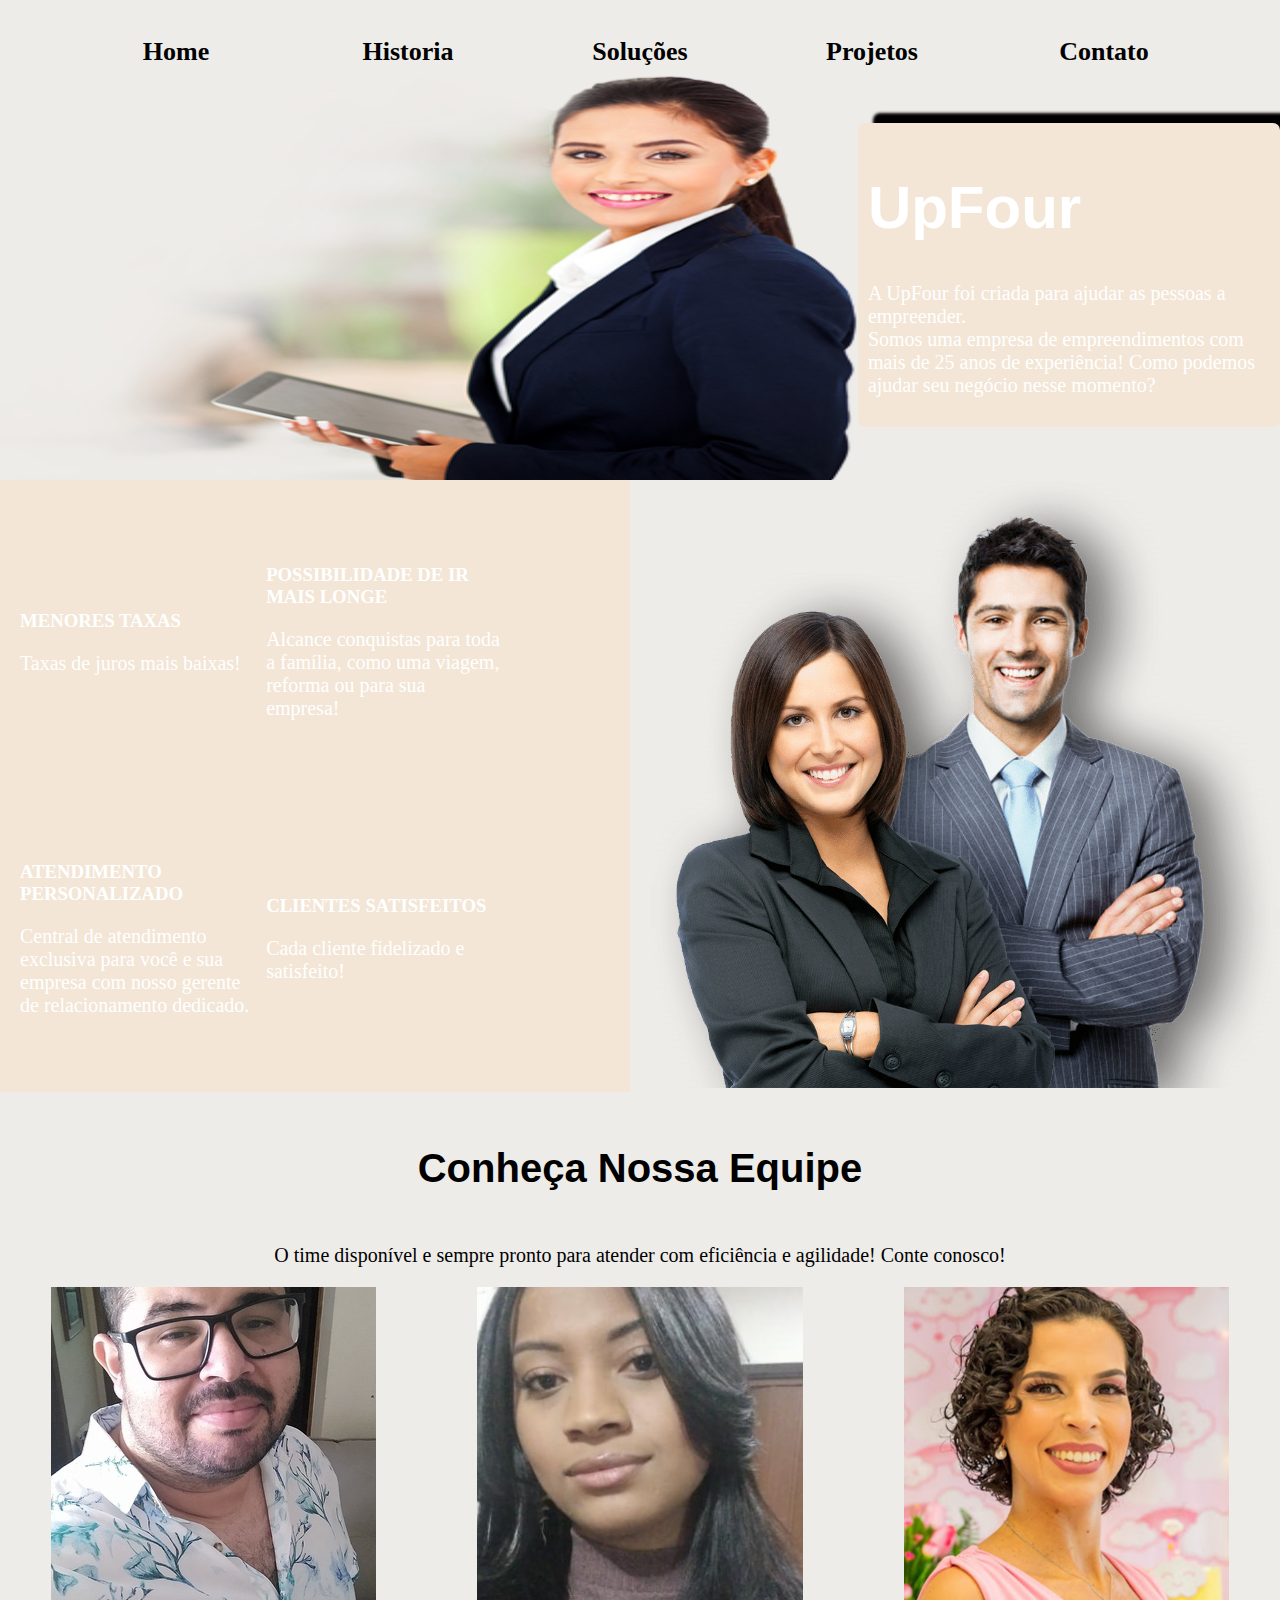
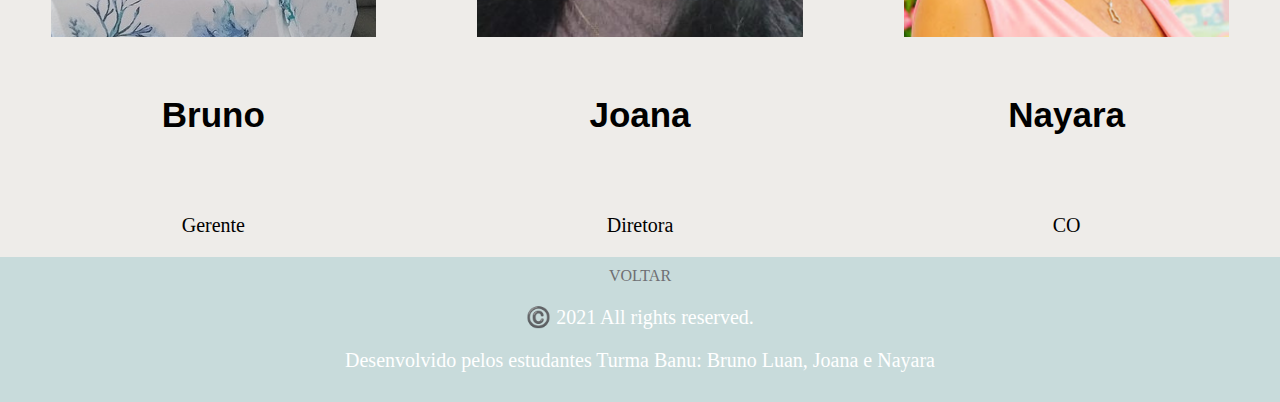
<file: Quem somos nós/index.html>
<!DOCTYPE html>
<html lang="en">
<head>
    <meta charset="UTF-8">
    <meta http-equiv="X-UA-Compatible" content="IE=edge">
    <meta name="viewport" content="width=device-width, initial-scale=1.0">
    <link rel="stylesheet" href="style.css" media="screen">
    <title>UpFour</title>
</head>
<body>
    <nav>
        <ul>
            <li class="items"><a href="/index.html">Home</a></li>
            <li class="items"><a href="/historia.html">Historia</a></li>
            <li class="items"><a href="/solucoes.html">Soluções</a></li>
            <li class="items"><a href="/projeto.html">Projetos</a></li>
            <li class="items"><a href="/formulario.html">Contato</a></li>
        </ul>
    </nav>
    <section id="inicio">
        <div class="container">
            <img class="imagem-inicio" src="imagens/mulher.png">
            <div class="container-inicio">
                <h1 >UpFour</h1>
                <p> 
                    A UpFour foi criada para ajudar as pessoas a empreender.<br>
                    Somos uma empresa de empreendimentos com mais de 25 anos de experiência! 
                    Como podemos ajudar seu negócio nesse momento?<br>
                </p>
            </div>
        </div>
    </section>

    <section id="informacao-da-pagina">
        <div class="container">
            <div class="informacao-content">
                <div>
                    <h3>MENORES TAXAS</h3>
                    <p>Taxas de juros mais baixas!</p>
                </div>
                <div>
                    <h3>POSSIBILIDADE DE IR MAIS LONGE</h3>
                    <p>Alcance conquistas para toda a família, como uma viagem, reforma ou para sua empresa!</p>
                </div><div>
                    <h3>ATENDIMENTO PERSONALIZADO</h3>
                    <p>Central de atendimento exclusiva para você e sua empresa com nosso gerente de relacionamento dedicado.</p>
                </div><div>
                    <h3>CLIENTES SATISFEITOS</h3>
                    <p>Cada cliente fidelizado e satisfeito!</p>
                </div>
            </div>
            <div class="img-content">
                <img class="imagem-pessoa" src="imagens/pessoas.png">
            </div>
        </div>
    </section>

    <section id="pessoas">
        <div class="container">
            <div class="text-content">
                <h4>Conheça Nossa Equipe</h4>
                <p>O time disponível e sempre pronto para atender com eficiência e agilidade! Conte conosco!</p>
            </div>
            <div class="usuarios-content">
                <div>
                    <div class="usuario-image" style="background: url(imagens/Bruno.png) top center;">

                    </div>
                    <h5>Bruno</h5>
                    <p>Gerente</p>
                </div>
                <div>
                    <div class="usuario-image" style="background: url(imagens/Joana.png) center center;">

                    </div>
                    <h5>Joana</h5>
                    <p>Diretora</p>
                </div>
                <div>
                    <div class="usuario-image" style="background: url(imagens/eu.png) center center;">

                    </div>
                    <h5>Nayara</h5>
                    <p>CO</p>
                </div>
            </div>
        </div>
    </section>

    <footer>
        <a href="#topo">VOLTAR</a>
        <p class="text">©️ 2021 All rights reserved.</p>
        <p>Desenvolvido pelos estudantes Turma Banu: Bruno Luan, Joana e Nayara </p>

    </footer>


</body>
</html>
</file>
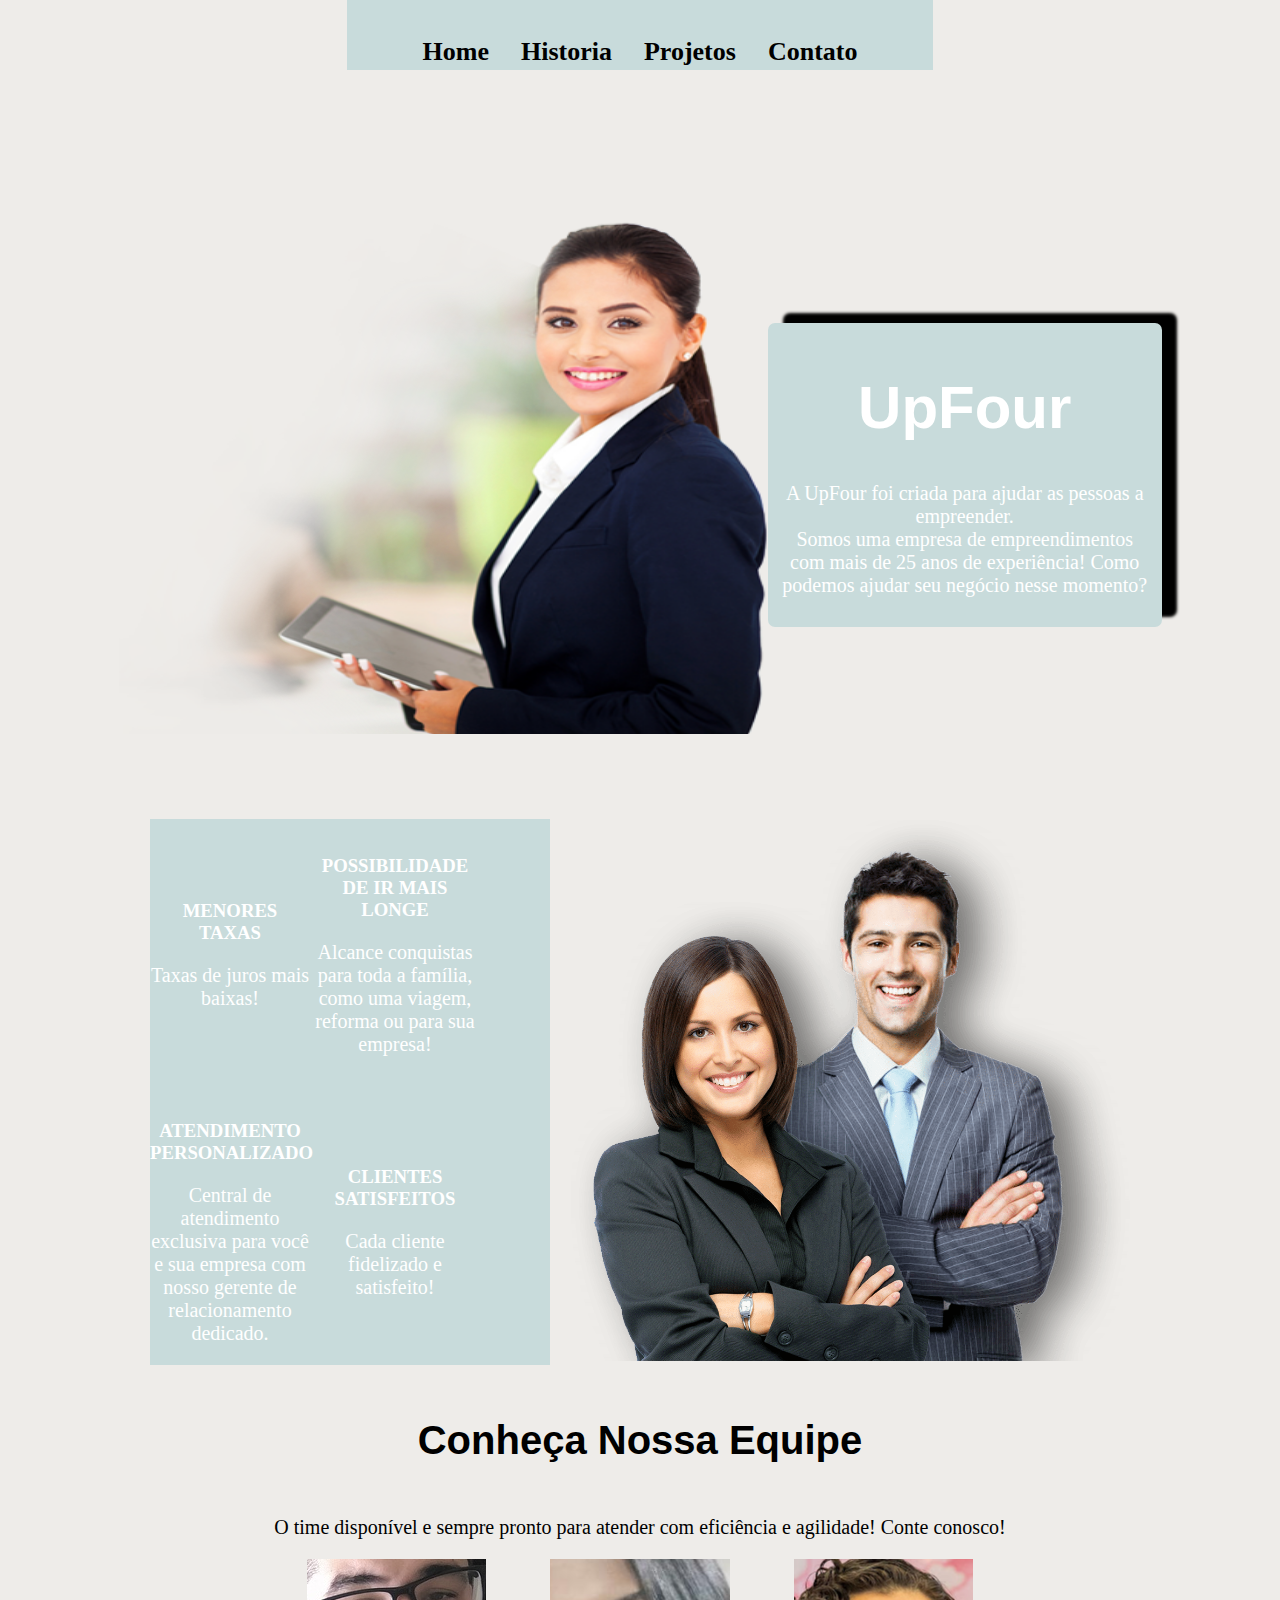
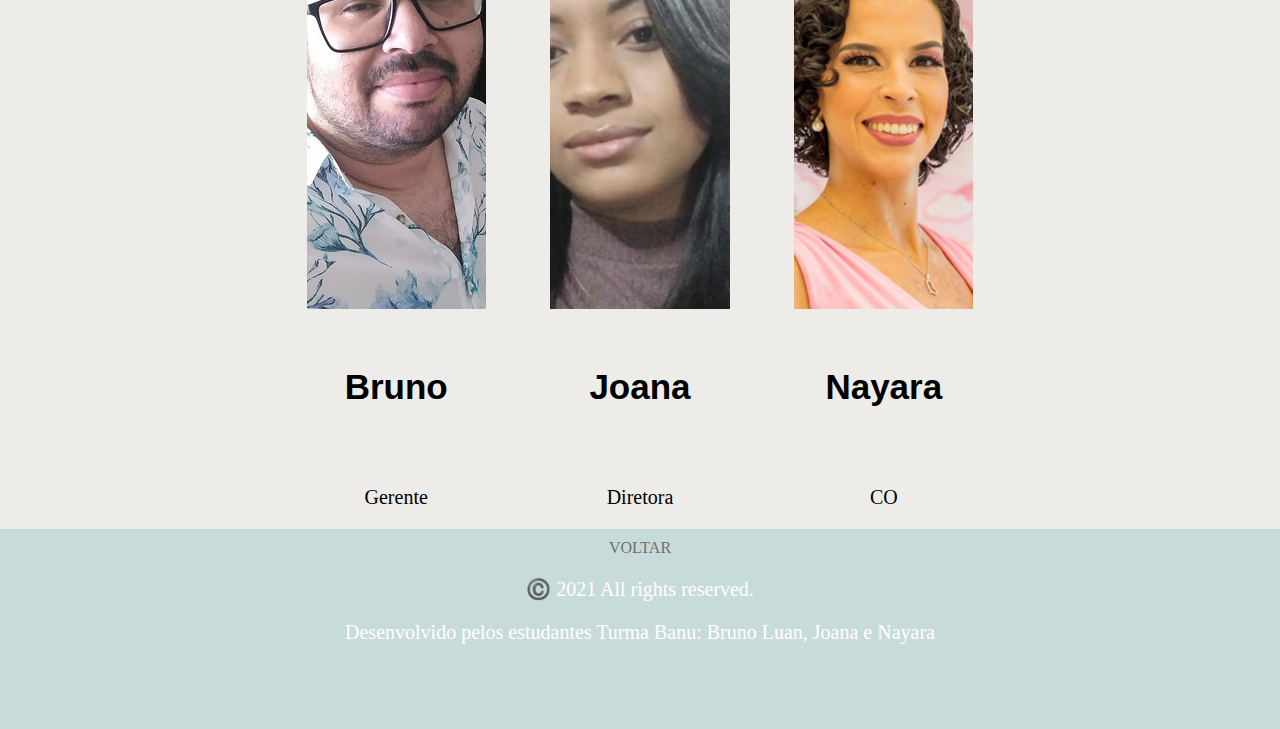
<file: Quem Somos/index.html>
<!DOCTYPE html>
<html lang="en">
<head>
    <meta charset="UTF-8">
    <meta http-equiv="X-UA-Compatible" content="IE=edge">
    <meta name="viewport" content="width=device-width, initial-scale=1.0">
    <link rel="stylesheet" href="style.css" media="screen">
    <title>UpFour</title>
</head>
<body>
    <nav>
        <ul>
            <li class="items"><a href="/index.html">Home</a></li>
            <li class="items"><a href="/Quem Somos/index.html">Historia</a></li>
            <li class="items"><a href="/projeto.html">Projetos</a></li>
            <li class="items"><a href="/formulario.html">Contato</a></li>
        </ul>
    </nav>
    <section id="inicio">
        <div class="container">
            <img class="imagem-inicio" src="imagens/mulher.png">
            <div class="container-inicio">
                <h1 >UpFour</h1>
                <p> 
                    A UpFour foi criada para ajudar as pessoas a empreender.<br>
                    Somos uma empresa de empreendimentos com mais de 25 anos de experiência! 
                    Como podemos ajudar seu negócio nesse momento?<br>
                </p>
            </div>
        </div>
    </section>

    <section id="informacao-da-pagina">
        <div class="container">
            <div class="informacao-content">
                <div>
                    <h3>MENORES TAXAS</h3>
                    <p>Taxas de juros mais baixas!</p>
                </div>
                <div>
                    <h3>POSSIBILIDADE DE IR MAIS LONGE</h3>
                    <p>Alcance conquistas para toda a família, como uma viagem, reforma ou para sua empresa!</p>
                </div><div>
                    <h3>ATENDIMENTO PERSONALIZADO</h3>
                    <p>Central de atendimento exclusiva para você e sua empresa com nosso gerente de relacionamento dedicado.</p>
                </div><div>
                    <h3>CLIENTES SATISFEITOS</h3>
                    <p>Cada cliente fidelizado e satisfeito!</p>
                </div>
            </div>
            <div class="img-content">
                <img class="imagem-pessoa" src="imagens/pessoas.png">
            </div>
        </div>
    </section>

    <section id="pessoas">
        <div class="container">
            <div class="text-content">
                <h4>Conheça Nossa Equipe</h4>
                <p>O time disponível e sempre pronto para atender com eficiência e agilidade! Conte conosco!</p>
            </div>
            <div class="usuarios-content">
                <div>
                    <div class="usuario-image" style="background: url(imagens/Bruno.png) top center;">

                    </div>
                    <h5>Bruno</h5>
                    <p>Gerente</p>
                </div>
                <div>
                    <div class="usuario-image" style="background: url(imagens/Joana.png) center center;">

                    </div>
                    <h5>Joana</h5>
                    <p>Diretora</p>
                </div>
                <div>
                    <div class="usuario-image" style="background: url(imagens/eu.png) center center;">

                    </div>
                    <h5>Nayara</h5>
                    <p>CO</p>
                </div>
            </div>
        </div>
    </section>

    <footer>
        <a href="#topo">VOLTAR</a>
        <p class="text">©️ 2021 All rights reserved.</p>
        <p>Desenvolvido pelos estudantes Turma Banu: Bruno Luan, Joana e Nayara </p>

    </footer>


</body>
</html>
</file>
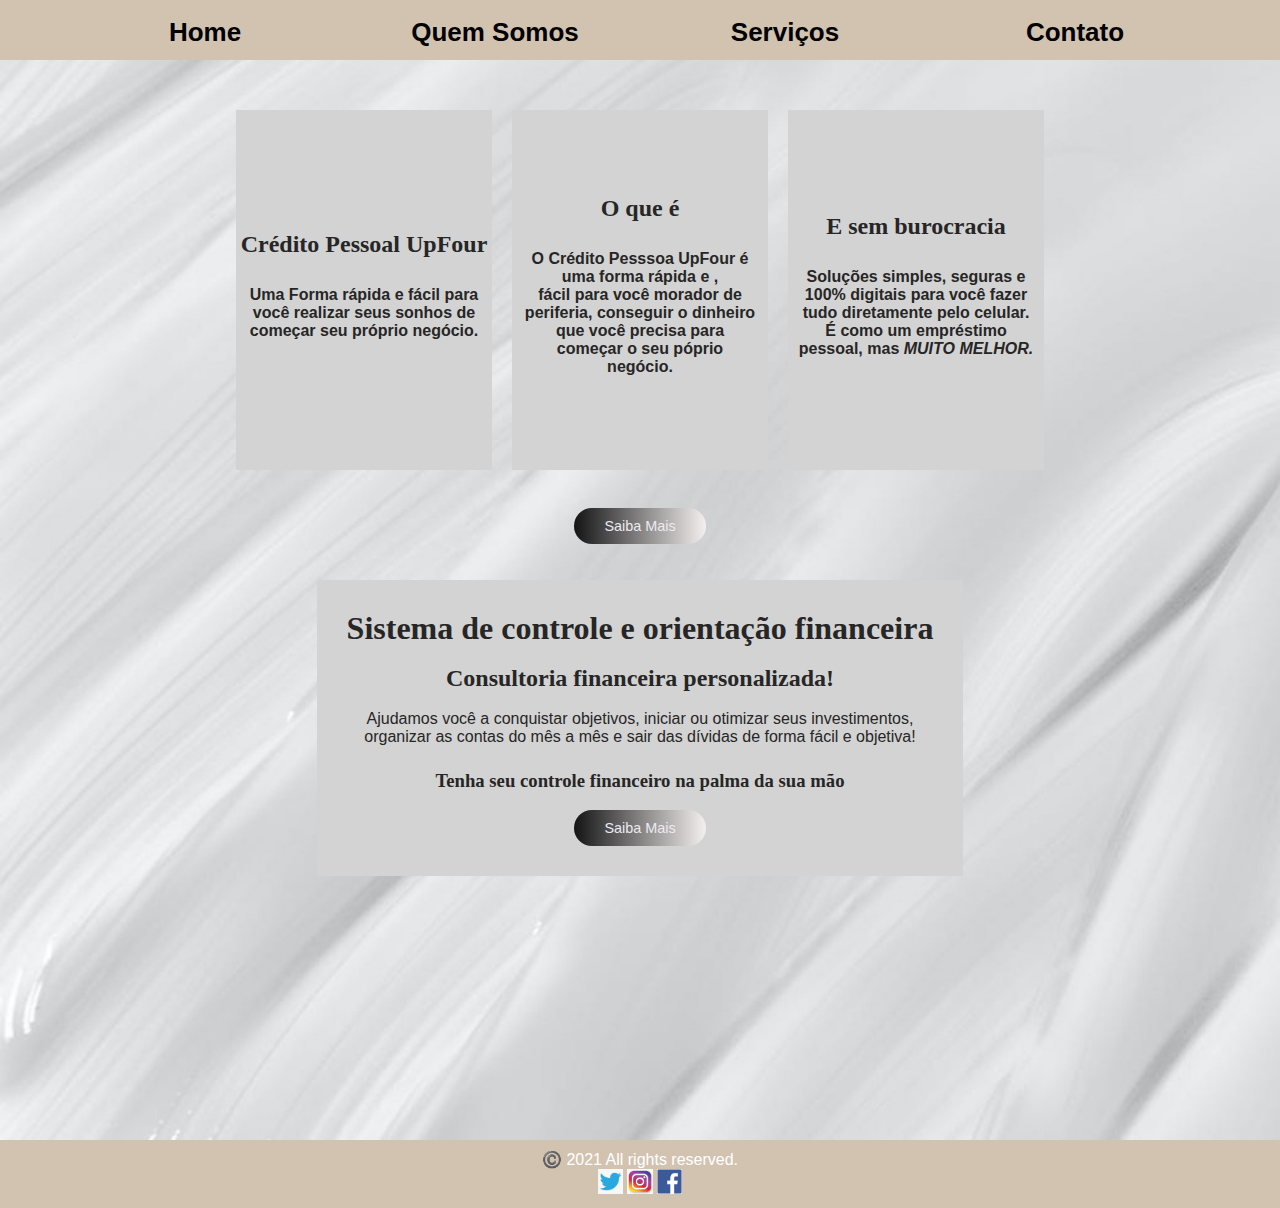
<file: servicos.html>
<!DOCTYPE html>
<html lang="en">

<head>
    <meta charset="UTF-8">
    <meta http-equiv="X-UA-Compatible" content="IE=edge">
    <meta name="viewport" content="width=device-width, initial-scale=1.0">
    <title>Up Four</title>
    <link rel="stylesheet" type="text/css" href="servicos.css">
</head>

<body>

        <header> 
            <nav>
                <ul>
            <li class="items"><a href="/index.html">Home</a></li>
            <li class="items"><a href="/Quem Somos/index.html">Quem Somos</a></li>
            <li class="items"><a href="/projeto.html">Serviços</a></li>
            <li class="items"><a href="/formulario.html">Contato</a></li>
                </ul>
            </nav>
        </header>

    <section class="servicos">
        <div class="servicos-info">
            <div class="text"><h2>Crédito Pessoal UpFour</h2><br>
            <p><b>Uma Forma rápida e fácil para você realizar seus sonhos de começar seu próprio negócio.</b></p></div>
            <div class="text"><h2>O que é</h2><br>
            <p><b>O Crédito Pesssoa UpFour é uma forma rápida e ,<br>fácil para você morador de periferia, conseguir o dinheiro <br>que você precisa para começar o seu póprio negócio.</b></p></div>
            <div class="text"><h2>E sem burocracia</h2><br>
            <p><b>Soluções simples, seguras e 100% digitais para você fazer tudo diretamente pelo celular.<br> É como um empréstimo pessoal, mas <em>MUITO MELHOR.</em></b></p>
            </div>
        </div><br>
        <div class="saiba-mais">
            <a href="formulario.html"> <button>Saiba Mais</button></a>
        </div><br><br>
        <div class="servicos-introducao">
            <h1>Sistema de controle e orientação financeira</h1><br>
            <div class="sub-introducao"> <h2>Consultoria financeira personalizada!</h2></div><br>
            <p>Ajudamos você a conquistar objetivos, iniciar ou otimizar seus investimentos,<br> organizar as contas do mês a mês e sair das dívidas de forma fácil e objetiva!</p>
            <h3 class="sub-sub-introducao">Tenha seu controle financeiro na palma da sua mão</h3><br>
            <div class="saiba-mais">
                <a href="formulario.html"> <button>Saiba Mais</button></a>
            </div>
        </div>

</section>

<footer>
        <!-- <a href="#topo"><b>Inicio</b></a> -->
        <p class="text-footer">©️ 2021 All rights reserved.</p>
        <a  href = "https://www.twitter.com/ " alvo =" blank " > <img  src ="/imagens/twitter.jpeg" width = " 2% " height = " 2% " /> </a>
        <a  href = "https://www.instagram.com/ " alvo =" blank " > <img  src ="/imagens/instagram.jpeg" width = " 2% " height = " 2% " /> </a>
        <a  href = "https://www.facebook.com/ " alvo =" blank " > <img  src ="/imagens/facebook.jpeg" width = " 2% " height = " 2% " /> </a>
        

    </footer>

</body>

</html>
</file>
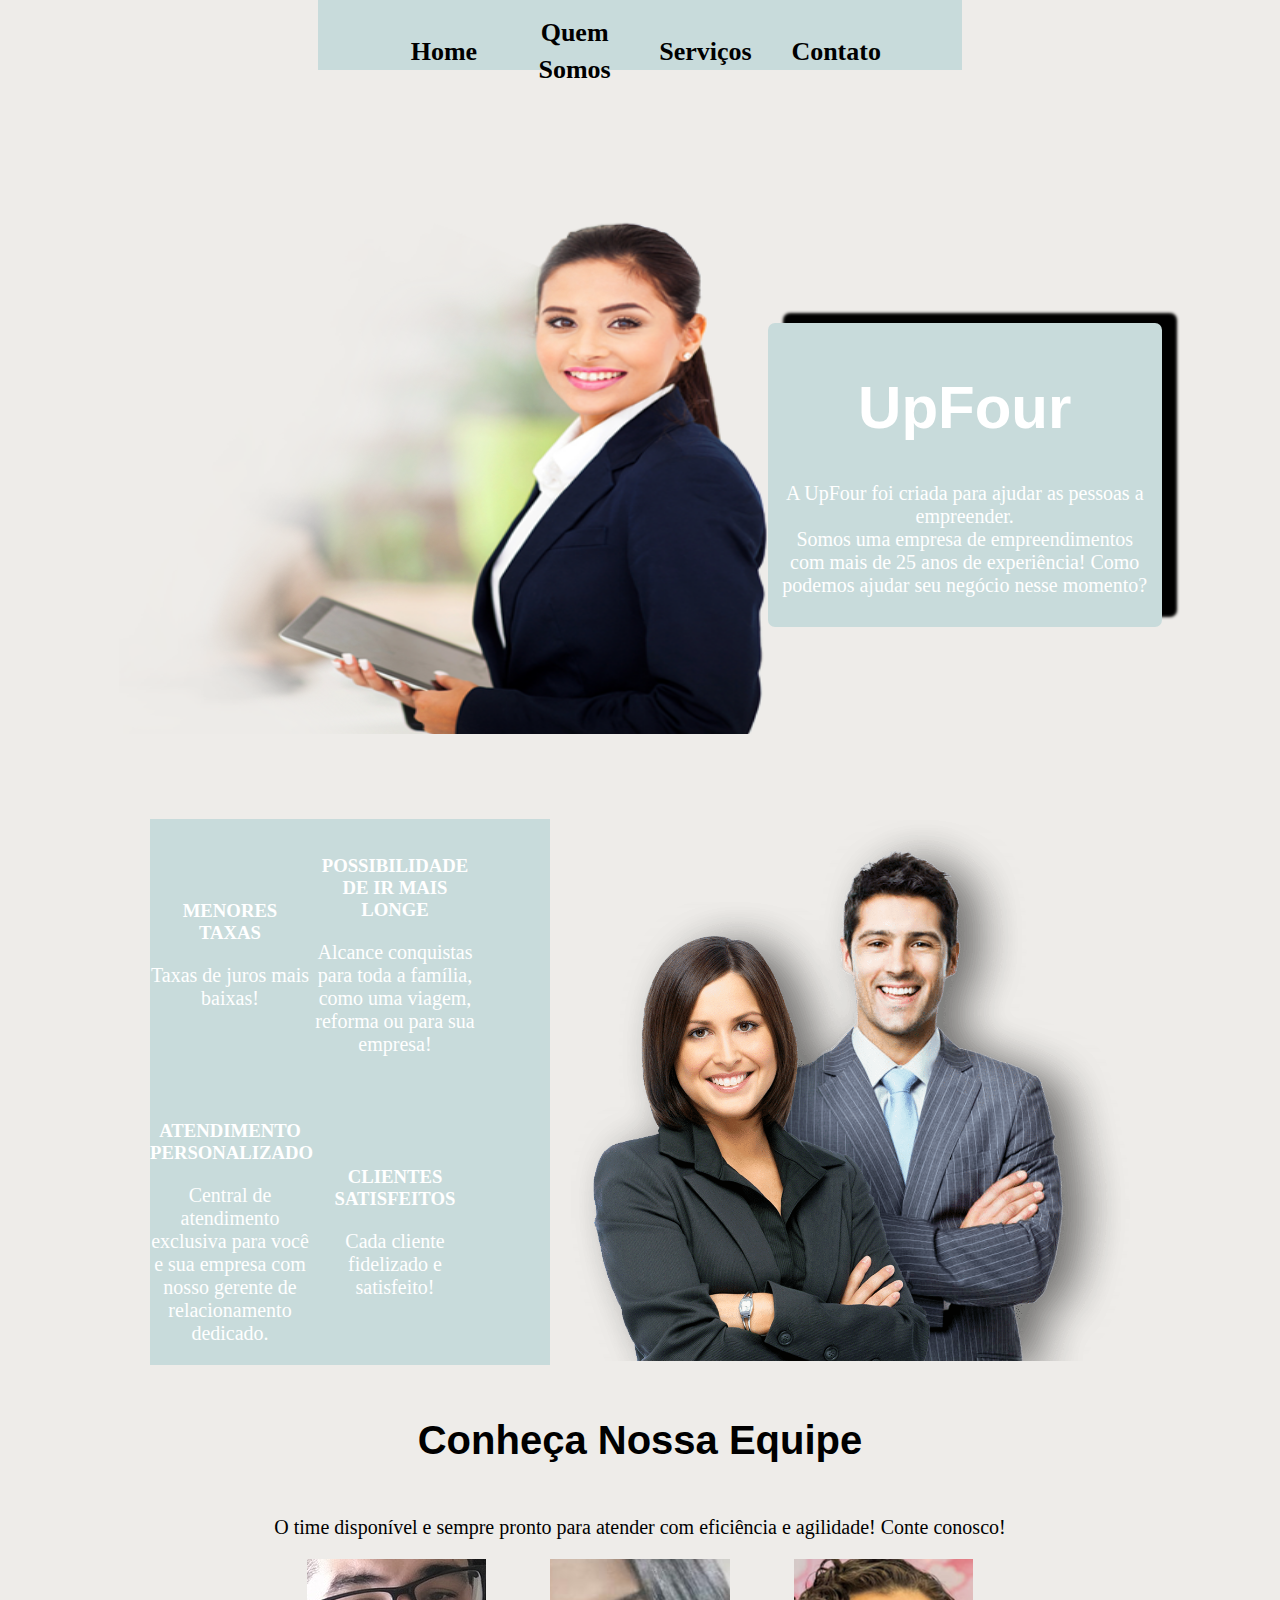
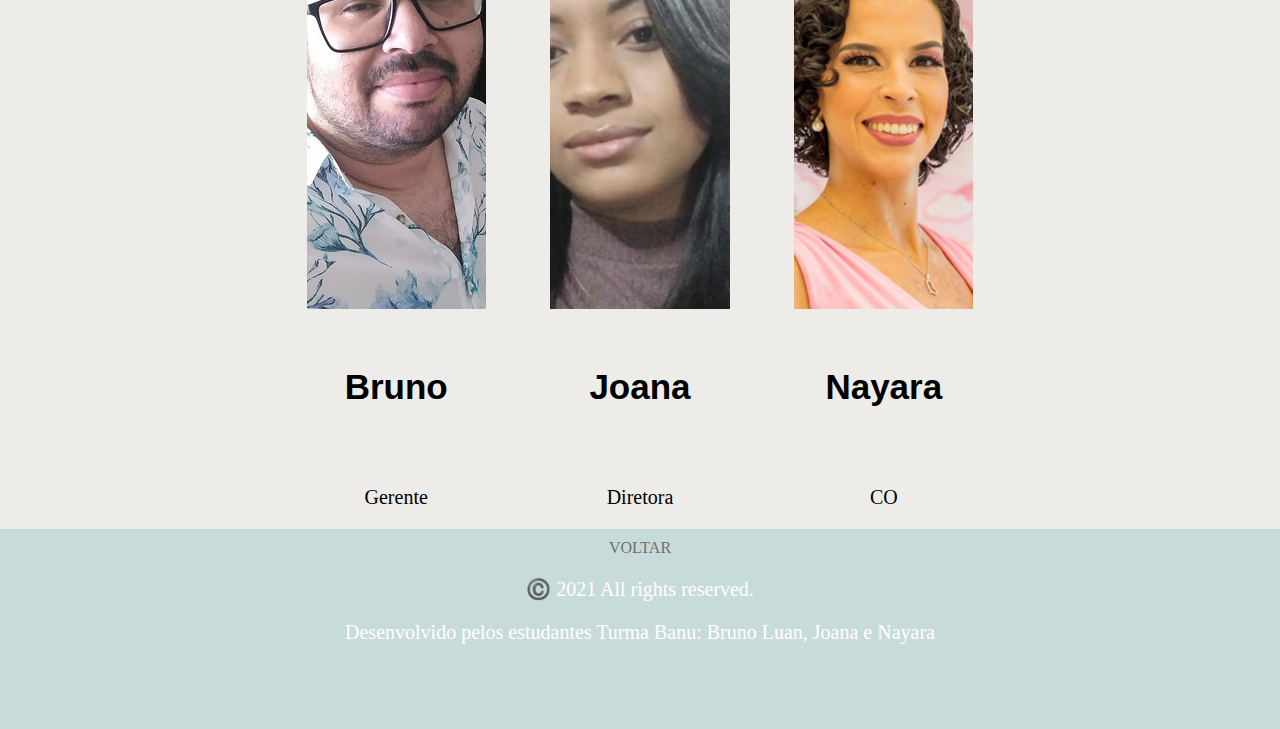
<file: Quem Somos/quemsomos.html>
<!DOCTYPE html>
<html lang="en">
<head>
    <meta charset="UTF-8">
    <meta http-equiv="X-UA-Compatible" content="IE=edge">
    <meta name="viewport" content="width=device-width, initial-scale=1.0">
    <link rel="stylesheet" href="style.css" media="screen">
    <title>UpFour</title>
</head>
<body>
    <nav>
        <ul>
            <li class="items"><a href="/index.html">Home</a></li>
            <li class="items"><a href="/Quem Somos/index.html">Quem Somos</a></li>
            <li class="items"><a href="/projeto.html">Serviços</a></li>
            <li class="items"><a href="/formulario.html">Contato</a></li>
        </ul>
    </nav>
    <section id="inicio">
        <div class="container">
            <img class="imagem-inicio" src="imagens/mulher.png">
            <div class="container-inicio">
                <h1 >UpFour</h1>
                <p> 
                    A UpFour foi criada para ajudar as pessoas a empreender.<br>
                    Somos uma empresa de empreendimentos com mais de 25 anos de experiência! 
                    Como podemos ajudar seu negócio nesse momento?<br>
                </p>
            </div>
        </div>
    </section>

    <section id="informacao-da-pagina">
        <div class="container">
            <div class="informacao-content">
                <div>
                    <h3>MENORES TAXAS</h3>
                    <p>Taxas de juros mais baixas!</p>
                </div>
                <div>
                    <h3>POSSIBILIDADE DE IR MAIS LONGE</h3>
                    <p>Alcance conquistas para toda a família, como uma viagem, reforma ou para sua empresa!</p>
                </div><div>
                    <h3>ATENDIMENTO PERSONALIZADO</h3>
                    <p>Central de atendimento exclusiva para você e sua empresa com nosso gerente de relacionamento dedicado.</p>
                </div><div>
                    <h3>CLIENTES SATISFEITOS</h3>
                    <p>Cada cliente fidelizado e satisfeito!</p>
                </div>
            </div>
            <div class="img-content">
                <img class="imagem-pessoa" src="imagens/pessoas.png">
            </div>
        </div>
    </section>

    <section id="pessoas">
        <div class="container">
            <div class="text-content">
                <h4>Conheça Nossa Equipe</h4>
                <p>O time disponível e sempre pronto para atender com eficiência e agilidade! Conte conosco!</p>
            </div>
            <div class="usuarios-content">
                <div>
                    <div class="usuario-image" style="background: url(imagens/Bruno.png) top center;">

                    </div>
                    <h5>Bruno</h5>
                    <p>Gerente</p>
                </div>
                <div>
                    <div class="usuario-image" style="background: url(imagens/Joana.png) center center;">

                    </div>
                    <h5>Joana</h5>
                    <p>Diretora</p>
                </div>
                <div>
                    <div class="usuario-image" style="background: url(imagens/eu.png) center center;">

                    </div>
                    <h5>Nayara</h5>
                    <p>CO</p>
                </div>
            </div>
        </div>
    </section>

    <footer>
        <a href="#topo">VOLTAR</a>
        <p class="text">©️ 2021 All rights reserved.</p>
        <p>Desenvolvido pelos estudantes Turma Banu: Bruno Luan, Joana e Nayara </p>

    </footer>


</body>
</html>
</file>
<file: Quem somos nós/style.css>
img{
    width: 100%;
}

html, body {
    margin: 0px;
    padding: 0px;
    background-color: rgb(238, 236, 233);
}

h1{
    font-family: 'Lucida Sans', 'Lucida Sans Regular', 'Lucida Grande', 'Lucida Sans Unicode', Geneva, Verdana, sans-serif;
    font-size: 60px;
    
}

p {
    font-family: Cambria, Cochin, Georgia, Times, 'Times New Roman', serif;
    font-size: 20px;
}

h4{
    font-family: 'Gill Sans', 'Gill Sans MT', Calibri, 'Trebuchet MS', sans-serif;
    font-size: 40px;
}

h5{
    font-family: 'Gill Sans', 'Gill Sans MT', Calibri, 'Trebuchet MS', sans-serif;
    font-size: 35px;
}

nav {
    padding: 5px 40px;
    display: flex;
    flex-direction: column;
    flex-wrap: wrap;
    height: 60px;
    
    
  
  }
  
  nav ul {
    list-style: none;
    display: flex;
    align-items: center;
    padding: 3px 20px;
    flex-direction: row;
    justify-content: space-around;
    height: 50px;
   
  }
  
  nav ul li {
    padding: 10px 0;
    cursor: pointer;
  
  }
  
  nav ul li.items {
    position: relative;
    width: auto;
    margin: 0 16px;
    text-align: center;
  }
  
  nav ul li.items:after {
    position: absolute;
    content: '';
    left: 0;
    bottom: 5px;
    height: 2px;
    width: 100%;
    background: #8a8d8d;
    opacity: 0;
    transition: all 0.2s linear;
  }
  
  nav ul li.items:hover {
    opacity: 1;
    bottom: 2px;
    border-radius: 5px;
    box-shadow: inset 0 0 3px #8a8d8d;
    box-shadow: inset 0 0 5px #161616;
  }
  
  nav ul li {
    flex: 1;
    color: black;
    font-size: 32px;
    font-weight: 600;
    cursor: default;
    user-select: none;
  }
  
  nav ul li a {
    color: black;
    font-size: 26px;
    font-weight: 600;
    text-decoration: none;
    transition: .4s;
  }
  
  nav ul li:hover a {
    color: #8a8d8d;
  
  }
  
  
#inicio{
    display: flex;
    justify-content: center;
}

#inicio > .container{
    align-items: center;
   
}

#inicio .container-inicio{
    background-color: rgb(243, 230, 214);
    box-shadow: black;
    color: #fff;
    font-style:initial;
   width: 600px;
   padding: 10px;
   -moz-border-radius: 7px;
   -webkit-border-radius: 7px;
    box-shadow: 15px -10px 3px #000;
   -webkit-box-shadow: 15px -10px 3px #000;
   -moz-box-shadow: 15px -10px 3px #000;
}

.imagem-inicio{
    height: 410px;
}

.container{
    max-width: 1300px;
    width: 100%;
    display: flex;
}

#informacao-da-pagina{
    display: flex;
    justify-content: center;
    background-color:rgb(238, 236, 233);
}

#informacao-da-pagina .informacao-content{
    display: grid;
    width: 50%;
    grid-gap: 10px;
    margin-right: 20px;
    grid-template-columns: 40% 40%;
    grid-template-rows: 50% 50%;
    width: 600px;
    padding: 20px;
    background-color: rgb(243, 230, 214);
    color: #fff;
    font-style:initial;
    align-items: center;
}

#informacao-da-pagina .img-content{
    width: 50%;
}

#pessoas{
    display: flex;
    justify-content: center;
}

#pessoas > .container{
    flex-direction: column;
}


#pessoas .text-content{
    text-align: center;
}

#pessoas .usuarios-content{
    display: flex;
    flex-direction: row;
    flex-wrap: nowrap;
}

#pessoas .usuarios-content > div{
    margin: 0px 10px;
    width: 100%;
    display: flex;
    flex-direction: column;
    align-items: center;
}

#pessoas .usuarios-content > div img{
    display: block;
}

#pessoas .usuarios-content div.usuario-image{
    width: 80%;
    height: 350px;
    background-size: contain;
    background-repeat: no-repeat;
    
}

  
  footer {
    text-align: center;
    padding: 10px;
    background-color:#c8dbdb;
    color: #FFFFFF
  }
  
  footer a {
    text-decoration: none;
    color: #6F6F73;
  }
</file>
<file: Quem Somos/style.css>
img{
    width: 100%;
}

html, body {
    margin: 0px;
    padding: 0px;
    background-color: rgb(238, 236, 233);
}

h1{
    font-family: 'Lucida Sans', 'Lucida Sans Regular', 'Lucida Grande', 'Lucida Sans Unicode', Geneva, Verdana, sans-serif;
    font-size: 60px;
    
}

p {
    font-family: Cambria, Cochin, Georgia, Times, 'Times New Roman', serif;
    font-size: 20px;
}

h4{
    font-family: 'Gill Sans', 'Gill Sans MT', Calibri, 'Trebuchet MS', sans-serif;
    font-size: 40px;
}

h5{
    font-family: 'Gill Sans', 'Gill Sans MT', Calibri, 'Trebuchet MS', sans-serif;
    font-size: 35px;
}
@media screen and (max-width:100rem){
nav {
    padding: 5px 40px;
    display: flex;
    flex-direction: column;
    flex-wrap: wrap;
    height: 60px;
    width: auto;
    background-color: #c8dbdb;
    
   
  }
  
  nav ul {
    list-style: none;
    display: flex;
    align-items: center;
    padding: 3px 20px;
    flex-direction: row;
    justify-content: space-around;
    height: 50px;
   
  }
  
  nav ul li {
    padding: 10px 0;
    cursor: pointer;
  
  }
  
  nav ul li.items {
    position: relative;
    width: auto;
    margin: 0 16px;
    text-align: center;
  }
  
  nav ul li.items:after {
    position: absolute;
    content: '';
    left: 0;
    bottom: 5px;
    height: 2px;
    width: 100%;
    background: #8a8d8d;
    opacity: 0;
    transition: all 0.2s linear;
  }
  
  nav ul li.items:hover {
    opacity: 1;
    bottom: 2px;
    border-radius: 5px;
    box-shadow: inset 0 0 3px #8a8d8d;
    box-shadow: inset 0 0 5px #161616;
  }
  
  nav ul li {
    flex: 1;
    color: black;
    font-size: 32px;
    font-weight: 600;
    cursor: default;
    user-select: none;
  }
  
  nav ul li a {
    color: black;
    font-size: 26px;
    font-weight: 600;
    text-decoration: none;
    transition: .4s;
  }
  
  nav ul li:hover a {
    color: #8a8d8d;
  
  }
  
  body {
    display: flex;
    flex-direction: column;
    align-items: center;
    width: 100%;
    background-repeat: no-repeat;
    background-position: center;
    text-align: center;  
    min-height: 100vh; 
    min-width: 100vw; 

   
  }
}
#inicio{
    display: flex;
    justify-content: center;
    margin-top: 80px;
}

#inicio > .container{
    align-items: center;
   
}

#inicio .container-inicio{
    background-color: #c8dbdb;
    box-shadow: black;
    color: #fff;
    font-style:initial;
   width: 600px;
   padding: 10px;
   -moz-border-radius: 7px;
   -webkit-border-radius: 7px;
    box-shadow: 15px -10px 3px #000;
   -webkit-box-shadow: 15px -10px 3px #000;
   -moz-box-shadow: 15px -10px 3px #000;
   }

.imagem-inicio{
    height:80%;
}

.container{
    max-width: 1300px;
    width: 100%;
    display: flex;
  
}

#informacao-da-pagina{
    display: flex;
    justify-content: center;
    background-color:rgb(238, 236, 233);
    margin-top: 20px;
    min-height: 10vh; /*AJUSTE RESPONSIVIDADE*/
    min-width: 50vw;
}

#informacao-da-pagina .informacao-content{
    display: grid;
    width: 50%;
    grid-gap: 5px;
    margin-right: 20px;
    grid-template-columns: 40% 40%;
    grid-template-rows: 50% 50%;
    width: 400px;
    background-color: #c8dbdb;
    color: #fff;
    font-style:initial;
    align-items: center;
    
}

#informacao-da-pagina .img-content{
    width:35rem;
}

#pessoas{
    display: flex;
    justify-content: center;
}

#pessoas > .container{
    flex-direction: column;
}


#pessoas .text-content{
    text-align: center;
}

#pessoas .usuarios-content{
    display: flex;
    flex-direction: row;
    flex-wrap: nowrap;
}

#pessoas .usuarios-content > div{
    margin: 0px 10px;
    width: 100%;
    display: flex;
    flex-direction: column;
    align-items: center;
}

#pessoas .usuarios-content > div img{
    display: block;
}

#pessoas .usuarios-content div.usuario-image{
    width: 80%;
    height: 350px;
    background-size: contain;
    background-repeat: no-repeat;
    
}

  
  footer {
    text-align: center;
    padding: 10px;
    background-color:#c8dbdb;
    color: #FFFFFF;
    min-height: 20vh; /*AJUSTE RESPONSIVIDADE*/
    min-width: 100vw;
  }
  
  footer a {
    text-decoration: none;
    color: #6F6F73;
  }
</file>
<file: servicos.css>
/*CORPO*/

* {
    margin: 0;
    padding: 0;
    border: 0;
    box-sizing: border-box;
    font-family: "Poppins", sans-serif;
  }
  
  body {
    font-family: Verdana, Geneva, Tahoma, sans-serif;
    color: rgb(39, 38, 38);
  }
  
  h1, h2, h3 {
    font-family: Georgia, 'Times New Roman', Times, serif;
  }
  
  button {
    color: rgb(236, 234, 240);
    text-decoration: none;
    padding: 10px 30px;
    background: linear-gradient(to right, rgb(20, 20, 20), rgb(245, 240, 240));
    font-size: .9em;
    border-radius: 32px;
  }

  button:hover {
      background: rgb(12, 12, 12);
  }

  .servicos{
      min-height: 100vh;
      min-width: 98,5vw; 
      background-image: url(imagens/cor-f634-488b-a5f9-2d7b0d485886.jpg);
      display: flex;
      flex-direction: column;
      align-items: center;
      text-align: center;
      padding: 30px 30px 30px 30px;
      background-size: cover;
      background-repeat: no-repeat;
      background-position: center;
      height: 120vh;
  }
  .servicos-info > p{
    margin-bottom: 1.5em;
    max-width: 1000px;
    color: rgb(39, 38, 38);
    font-weight: 500;
  }

  .servicos-info {
    display: grid;
    grid-template-columns: 1fr 1fr 1fr;
    align-items: center;
    justify-items: center;
    margin: 10px 10px 10px;
  }

  .text{
      width: 20vw;
      height: 40vh;
      background-color: lightgrey;
      margin: 10px 10px 10px;
      text-align: center;
      display: flex;
      justify-content: center;
      align-items: center;
      flex-direction: column;
     
  }

  .text>p{
    padding: 20px 20px 20x 20px; 
    margin: 10px 10px 10px;
  }



  .servicos-introducao{
    background-color: lightgrey;
    display: flex;
    flex-direction: column;
    align-items: center;
    padding: 30px;
    text-align: center;
    
  }

  .servicos-introducao > p{
    margin-bottom: 1.5em;
    max-width: 1000px;
    color: rgb(39, 38, 38);
    font-weight: 500; 
  }

 /*NAVEGAÇÂO*/
  
 nav {
    padding: 5px 40px;
    display: flex;
    flex-direction: column;
    flex-wrap: wrap;
    height: 60px;
    background-color: #D2C3B0;
    
    
  
  }
  
  nav ul {
    list-style: none;
    display: flex;
    align-items: center;
    padding: 3px 20px;
    flex-direction: row;
    justify-content: space-around;
    height: 50px;
   
  }
  
  nav ul li {
    padding: 10px 0;
    cursor: pointer;
  
  }
  
  nav ul li.items {
    position: relative;
    width: auto;
    margin: 0 16px;
    text-align: center;
  }
  
  nav ul li.items:after {
    position: absolute;
    content: '';
    left: 0;
    bottom: 5px;
    height: 2px;
    width: 100%;
    background: #8a8d8d;
    opacity: 0;
    transition: all 0.2s linear;
  }
  
  nav ul li.items:hover {
    opacity: 1;
    bottom: 2px;
    border-radius: 5px;
    box-shadow: inset 0 0 3px #8a8d8d;
    box-shadow: inset 0 0 5px #161616;
  }
  
  nav ul li {
    flex: 1;
    color: black;
    font-size: 32px;
    font-weight: 600;
    cursor: default;
    user-select: none;
  }
  
  nav ul li a {
    color: black;
    font-size: 26px;
    font-weight: 600;
    text-decoration: none;
    transition: .4s;
  }
  
  nav ul li:hover a {
    color: #8a8d8d;
  
  }
  
  

  /* IMAGENS */

  /*FOTOS*/
  
  .sobre-img {
    display: flex;
    flex-direction: column;
    align-items: center;
  }
  
  .produtos-item{
    display: flex;
    flex-direction: row;
    align-items: center;
  }

  img{
      max-width: 100%;
  }


   /* RODAPÉ */

  footer {
    text-align: center;
    padding: 10px;
    background-color: #D2C3B0;
    color: #FFFFFF
  }
  
  footer a {
    text-decoration: none;
    color: #6F6F73;
  }


  /*Responsividade*/

  @media screen and (min-device-width : 320px) and (max-device-width : 480px) {
    
  nav {
  padding: 5px 40px;
  display: flex;
  flex-direction: column;
  flex-wrap: wrap;
  height: 150px;
  }

  nav ul {
  list-style: none;
  display: flex;
  align-items: center;
  justify-content: center;
  flex-direction: column;
  height: 130px;
  }

  nav ul li.items {
    padding: 0px 0px;
    margin: 0px 0px;

}


  nav ul li a {
    color: black;
    font-size: 15px;
    font-weight: 600;
    text-decoration: none;
    transition: .4s;
  }

  .servicos{
    display: flex;
    flex-direction: column;
    align-items: center;
    background-size: cover;
    background-repeat: no-repeat;
    background-position: center;
    color: rgb(13, 13, 14);
    text-align: center;
    padding: 20px;
    min-height: 0vh;
    min-width: 100vw;
    height: 1300px; 
  }

  .servicos-info {
    display: flex;
    justify-content: center;
    align-items: center;
    margin: 10px 10px 10px;
    flex-direction: column;
    
  }

  .text{
    width: 200px;
    height: 200px;
    font-size: 14px;
    display: flex;
    justify-content: center;
    align-items: center;
    flex-direction: column;
  }
  
   
}
</file>
